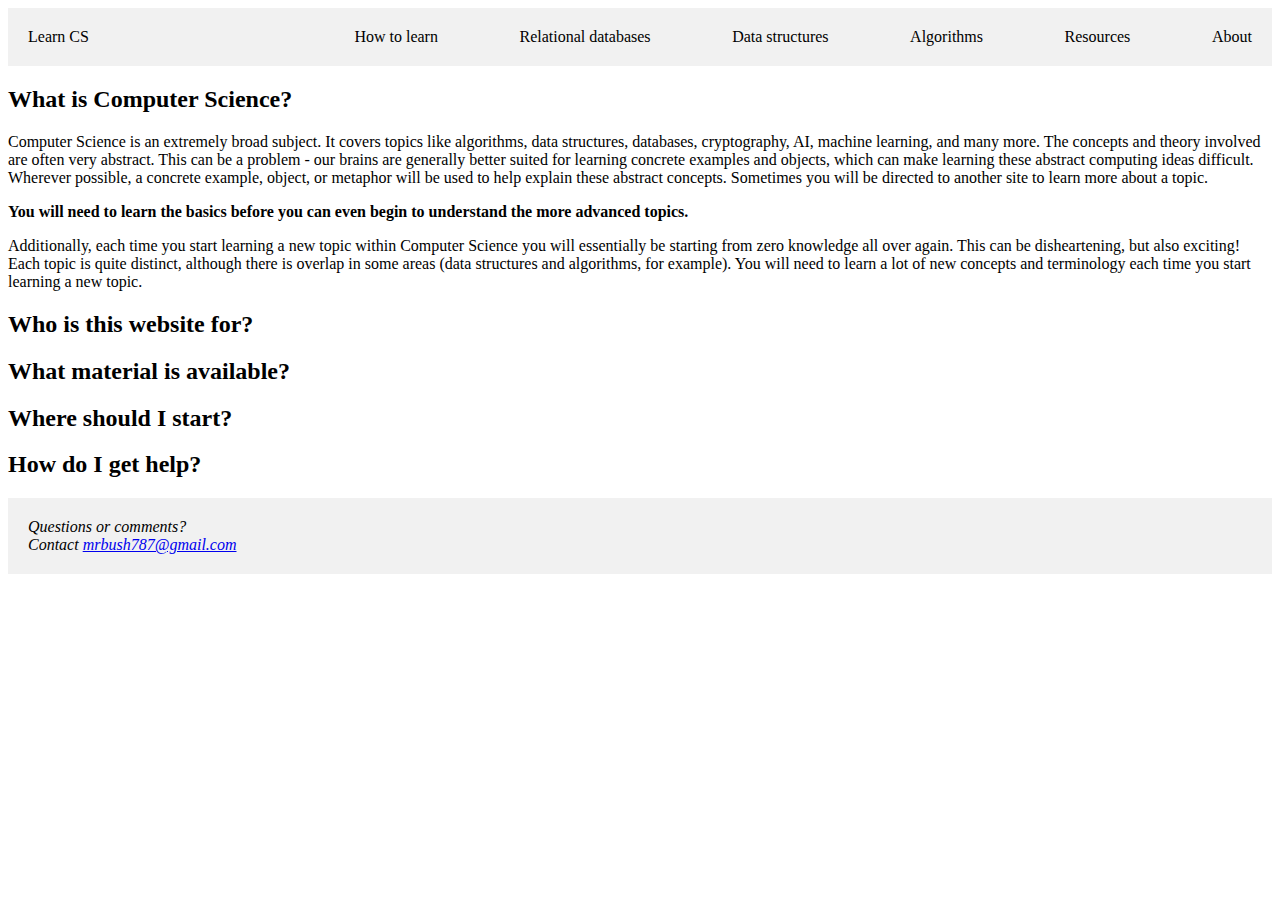
<file: index.html>
<!DOCTYPE html>
<html lang="en">
<head>
    <meta charset="UTF-8">
    <meta name="viewport" content="width=device-width, initial-scale=1.0">
    <link rel="stylesheet" href="css/style.css">
    <title>Learn Computer Science</title>
</head>
<body>
    <header></header>
    <main>
        <h2>What is Computer Science?</h2>
        <p>Computer Science is an extremely broad subject. It covers topics like algorithms, data structures, databases, cryptography, AI, machine learning, and many more. 
            The concepts and theory involved are often very abstract. This can be a problem - our brains are generally better suited for learning concrete examples and objects, 
            which can make learning these abstract computing ideas difficult. Wherever possible, a concrete example, object, or metaphor will be used to help explain these abstract concepts.
            Sometimes you will be directed to another site to learn more about a topic.
        </p>
        <p>
            <strong>You will need to learn the basics before you can even begin to understand the more advanced topics.</strong> <!--

 This idea is demonstrated in the pyramid below. 
            You can see that before moving to a higher block of the pyramid, you must first have a solid understanding of the blocks below it.  
            
            <img src="images/pyramid_of_knowledge.png" alt="pyramid of knowledge" width="500" height="500">
    
            <p>This pyramid is an example of turning the abtract (the idea of knowledge) into a concrete object (a pyramid) that is easier to understand.</p>
            Add a pyramid diagram to show foundational knowledge
        -->
        </p> 
        <p>
            Additionally, each time you start learning a new topic within Computer Science you will essentially be starting from zero knowledge all over again. This can be disheartening, but also exciting! 
            Each topic is quite distinct, although there is overlap in some areas 
            (data structures and algorithms, for example). You will need to learn a lot of new concepts and terminology each time you start learning a new topic.
        </p>
        <h2>Who is this website for?</h2>
        <h2>What material is available?</h2>
        <h2>Where should I start?</h2>
        <h2>How do I get help?</h2> 
    </main>

    <footer></footer>
    <script src="javascript/includes.js"></script>
</body>
</html>
</file>
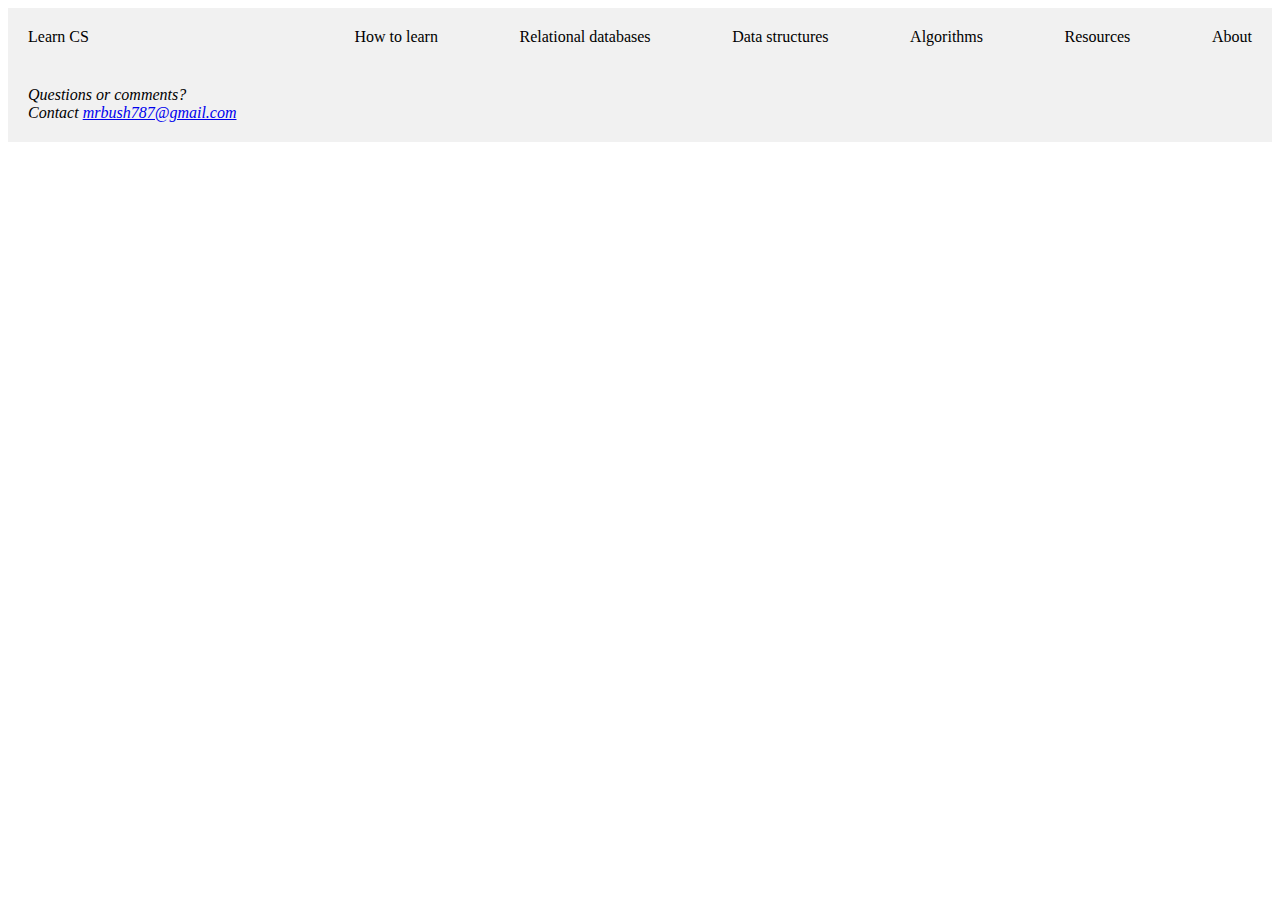
<file: algorithms.html>
<!DOCTYPE html>
<html lang="en">
<head>
    <meta charset="UTF-8">
    <meta name="viewport" content="width=device-width, initial-scale=1.0">
    <link rel="stylesheet" href="css/style.css">
    <title>Algorithms</title>
</head>
<body>
    <header></header>
    <main></main>
    <footer></footer>
    <script src="javascript/includes.js"></script>
</body>
</html>
</file>
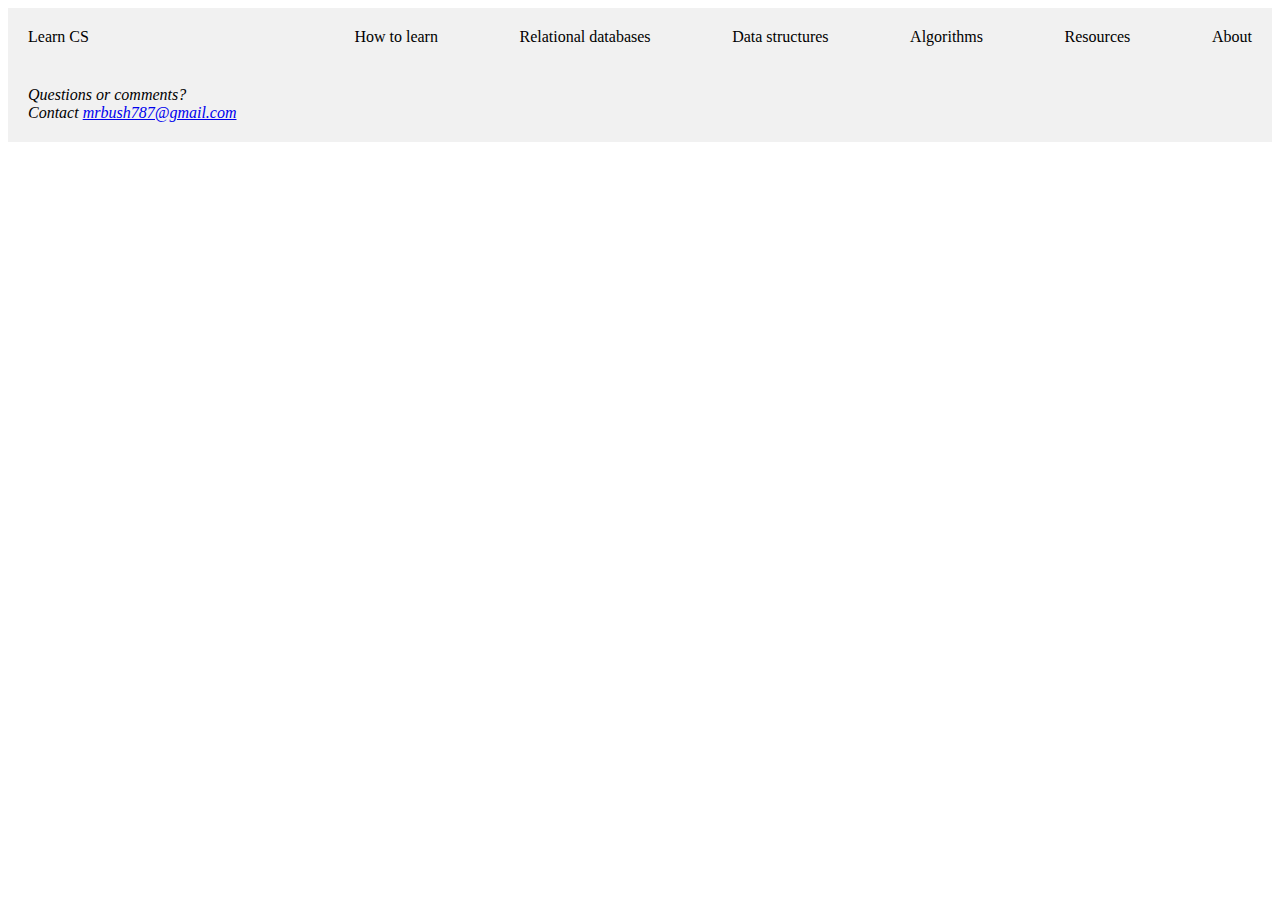
<file: data-structures.html>
<!DOCTYPE html>
<html lang="en">
<head>
    <meta charset="UTF-8">
    <meta name="viewport" content="width=device-width, initial-scale=1.0">
    <link rel="stylesheet" href="css/style.css">
    <title>Data Structures</title>
</head>
<body>
    <header></header>
    <main></main>
    <footer></footer>
    <script src="javascript/includes.js"></script>
</body>
</html>
</file>
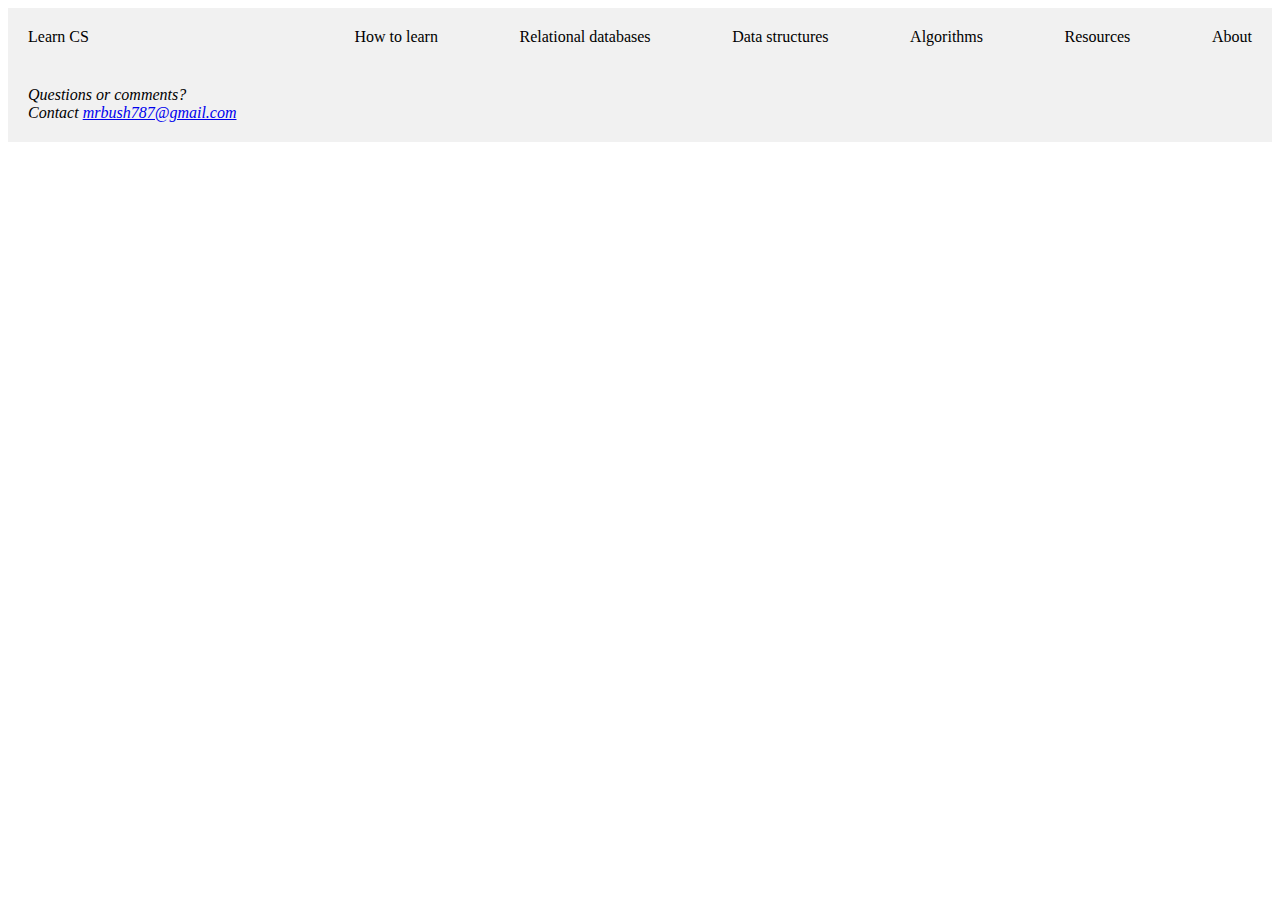
<file: how-to-learn.html>
<!DOCTYPE html>
<html lang="en">
<head>
    <meta charset="UTF-8">
    <meta name="viewport" content="width=device-width, initial-scale=1.0">
    <link rel="stylesheet" href="css/style.css">
    <title>How to Learn</title>
</head>
<body>
    <header></header>
    <main></main>
    <footer></footer>
    <script src="javascript/includes.js"></script>
</body>
</html>
</file>
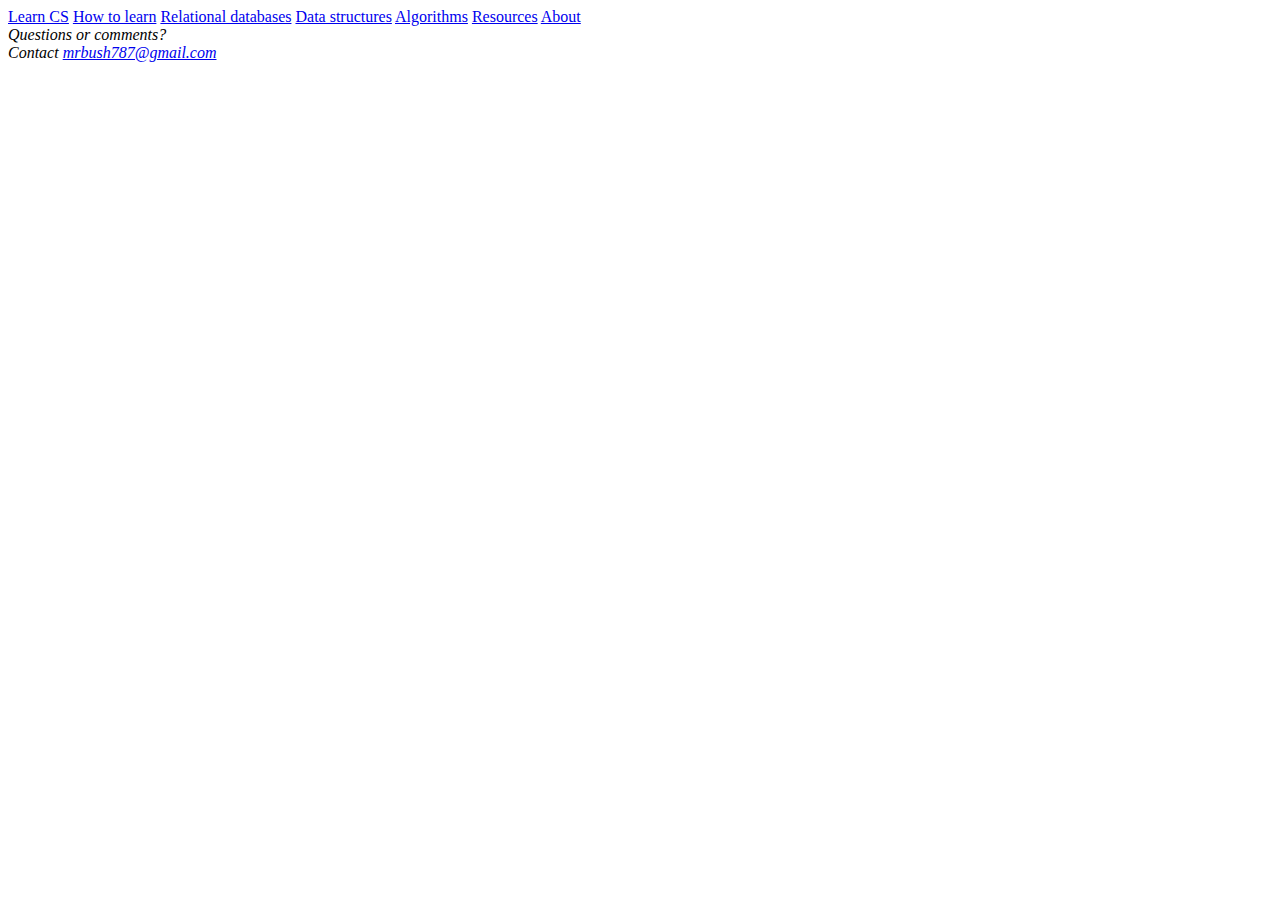
<file: how_to_learn.html>
<!DOCTYPE html>
<html lang="en">
<head>
    <meta charset="UTF-8">
    <meta name="viewport" content="width=device-width, initial-scale=1.0">
    <title>Document</title>
</head>
<body>
    <header></header>
    <main></main>
    <footer></footer>
    <script src="javascript/includes.js"></script>
</body>
</html>
</file>
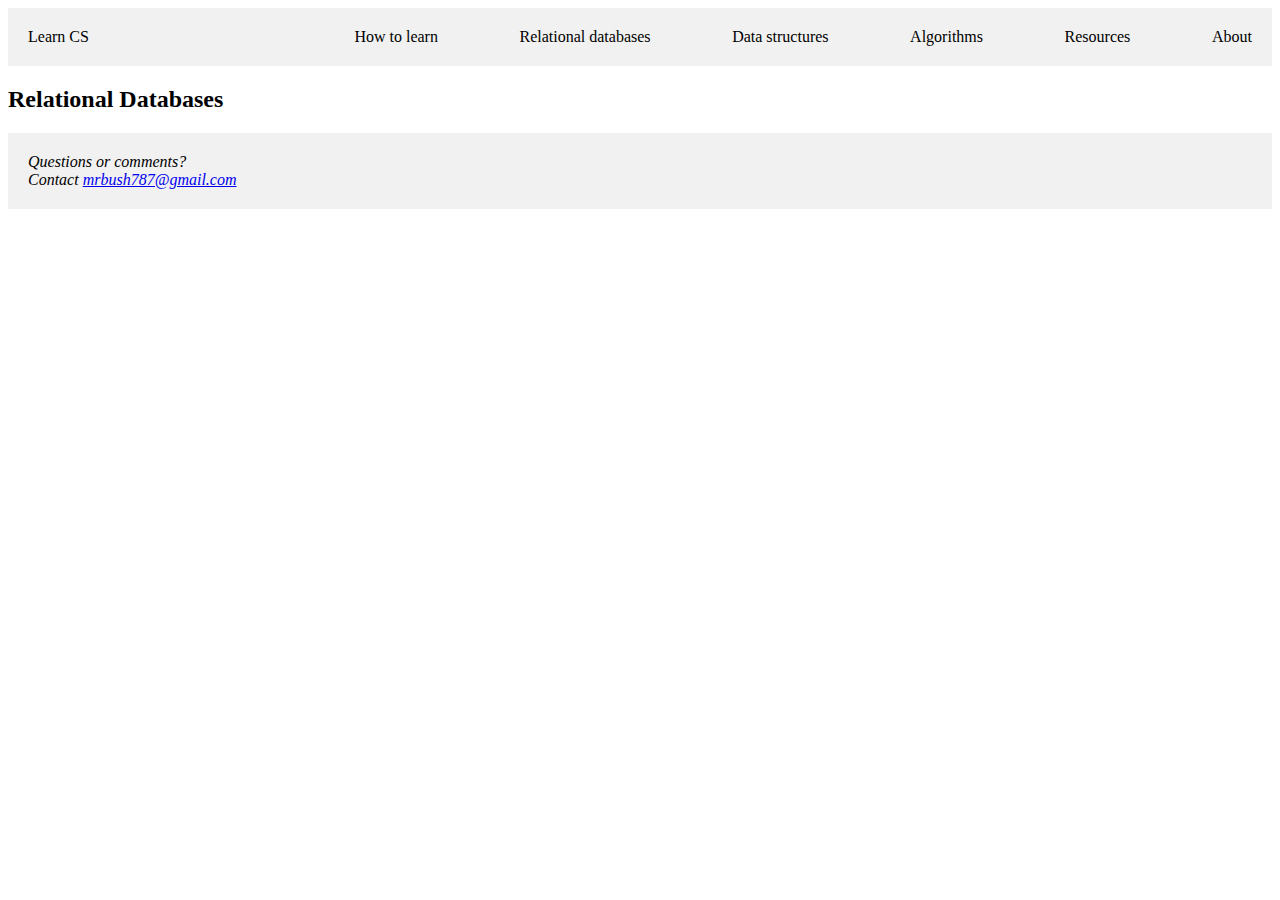
<file: relational-databases.html>
<!DOCTYPE html>
<html lang="en">
<head>
    <meta charset="UTF-8">
    <meta name="viewport" content="width=device-width, initial-scale=1.0">
    <link rel="stylesheet" href="css/style.css">
    <title>Relational Databases</title>
</head>
<body>
    <header></header>
    <main>
        <h2>Relational Databases</h2>
    </main>
    <footer></footer>
    <script src="javascript/includes.js"></script>
</body>
</html>
</file>
<file: css/style.css>
nav {
    background-color: #f1f1f1;
    padding: 20px;
    display: flex;
    justify-content: space-between;
}

footer {
    background-color: #f1f1f1;
    padding: 20px;
    display: flex;
    justify-content: space-between;
}

nav a {
    color: black;
    text-decoration: none;
 
}

nav a:hover {
    background-color: #ddd;
    color: black;
}

.home {
    flex-basis: 20%;
}
</file>
